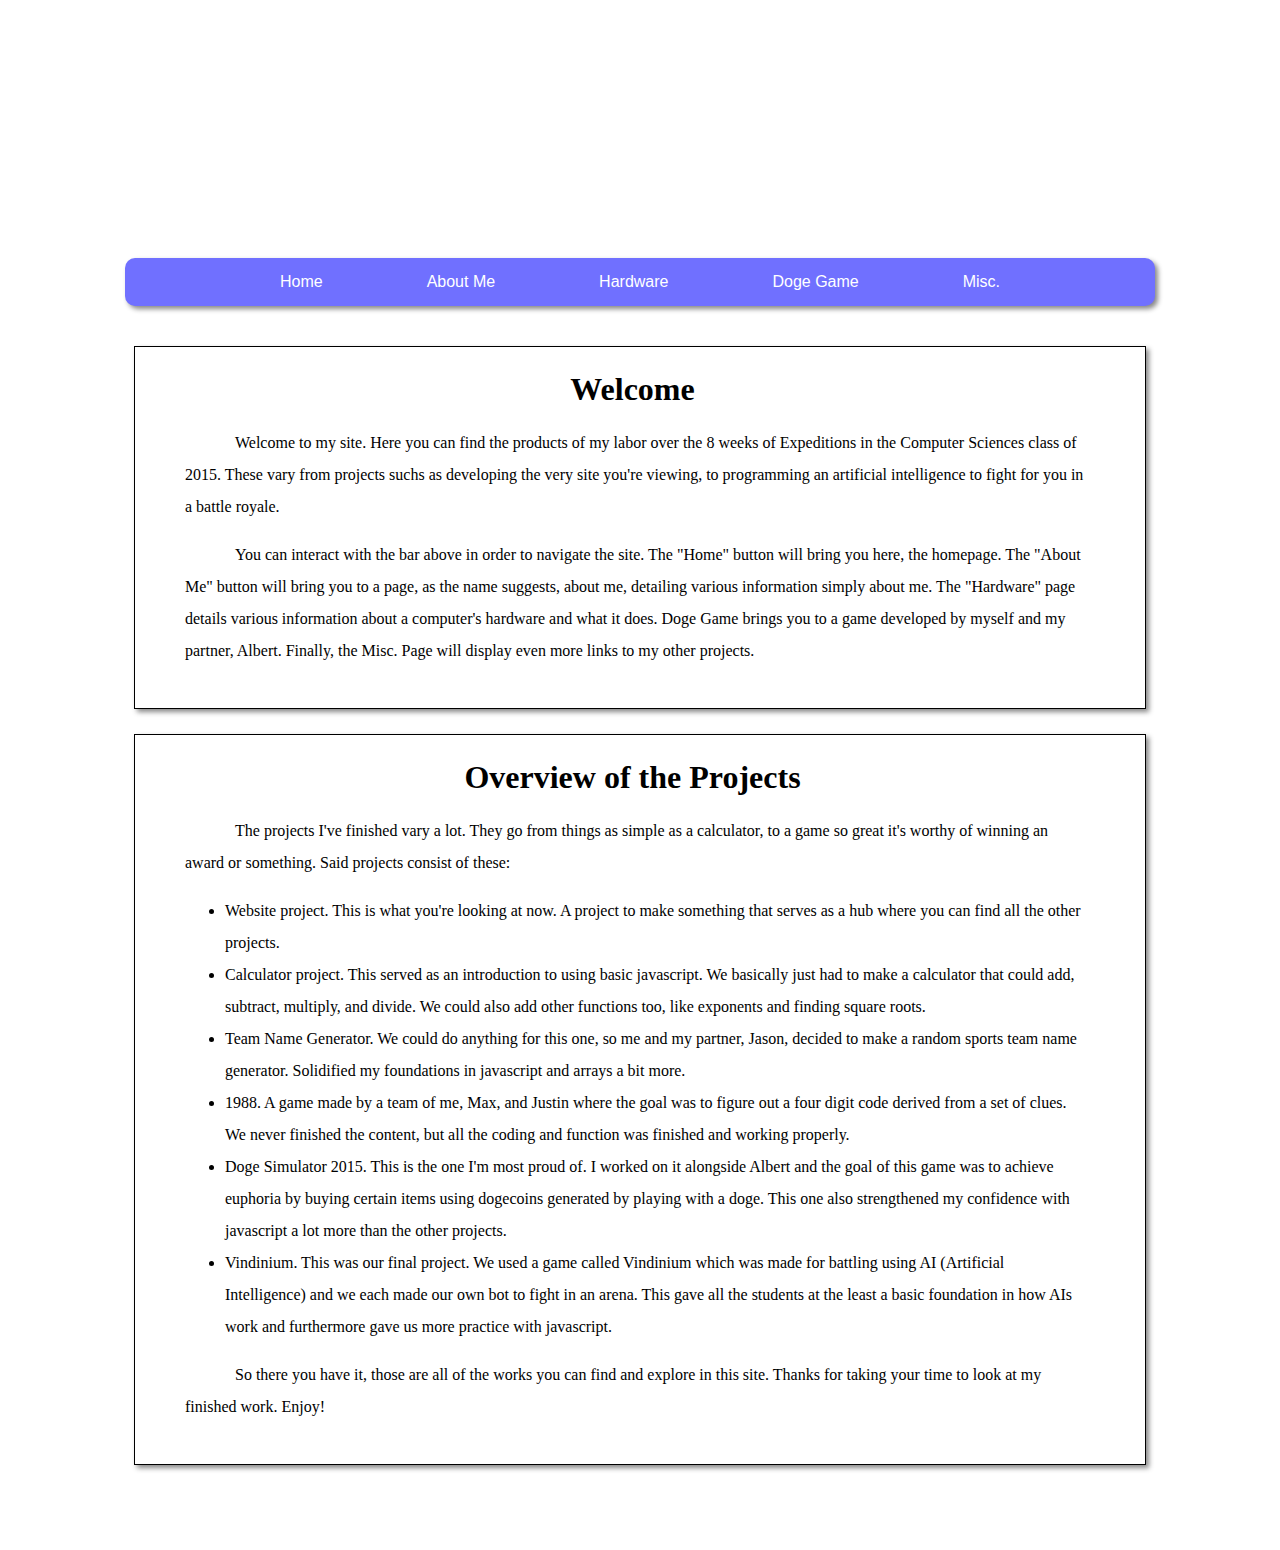
<file: index.html>
<!--
To change this template use Tools | Templates.
-->
<!DOCTYPE HTML PUBLIC "-//W3C//DTD HTML 4.01 Transitional//EN" "http://www.w3.org/TR/html4/loose.dtd">
<html>
<head>
    <title></title>
    <link rel="stylesheet" type="text/css" href="stylez.css">
</head>
<body>
    <div id="header-image">    
    </div>
    <div id="navbar">
        <ul id="navbar-list">
            <li><a href="index.html">Home</a></li>
            <li><a href="aboutme.html">About Me</a></li>
            <li><a href="hardware.html">Hardware</a></li>
            <li><a href="doge.html">Doge Game</a></li>
            <li><a href="misc.html">Misc.</a></li>
        </ul>
    </div>
    <div id="body">
        <h1>Welcome</h1>
        <p>Welcome to my site. Here you can find the products of my labor over the 8 weeks of Expeditions in the 
        Computer Sciences class of 2015. These vary from projects suchs as developing the very site you're viewing, 
        to programming an artificial intelligence to fight for you in a battle royale.</p>
        <p>You can interact with the bar above in order to navigate the site. The "Home" button will bring you here, the homepage. 
        The "About Me" button will bring you to a page, as the name suggests, about me, detailing various information simply 
        about me. The "Hardware" page details various information about a computer's hardware and what it does. Doge Game 
        brings you to a game developed by myself and my partner, Albert. Finally, the Misc. Page will display even more links to 
        my other projects.</p>
    </div>
    <div id="body">
        <h1>Overview of the Projects</h1>
        <p>The projects I've finished vary a lot. They go from things as simple as a calculator, to a game so great it's
        worthy of winning an award or something. Said projects consist of these:</p>
        <ul>
            <li>Website project. This is what you're looking at now. A project to make something that serves as a hub where 
            you can find all the other projects.<br></li>
            <li>Calculator project. This served as an introduction to using basic javascript. We basically just had
            to make a calculator that could add, subtract, multiply, and divide. We could also add other functions too,
            like exponents and finding square roots.</li>
            <li>Team Name Generator. We could do anything for this one, so me and my partner, Jason, decided to make a random
            sports team name generator. Solidified my foundations in javascript and arrays a bit more.</li>
            <li>1988. A game made by a team of me, Max, and Justin where the goal was to figure out a four digit code derived
            from a set of clues. We never finished the content, but all the coding and function was finished and working
            properly.</li>
            <li>Doge Simulator 2015. This is the one I'm most proud of. I worked on it alongside Albert and the goal of this
            game was to achieve euphoria by buying certain items using dogecoins generated by playing with a doge. This one
            also strengthened my confidence with javascript a lot more than the other projects.</li>
            <li>Vindinium. This was our final project. We used a game called Vindinium which was made for battling using
            AI (Artificial Intelligence) and we each made our own bot to fight in an arena. This gave all the students
            at the least a basic foundation in how AIs work and furthermore gave us more practice with javascript.</li>
        </ul>
        <p>So there you have it, those are all of the works you can find and explore in this site. Thanks for taking your time
        to look at my finished work. Enjoy!</p>
    </div>
    <div id="background">
    </div>
</body>
</html>
</file>
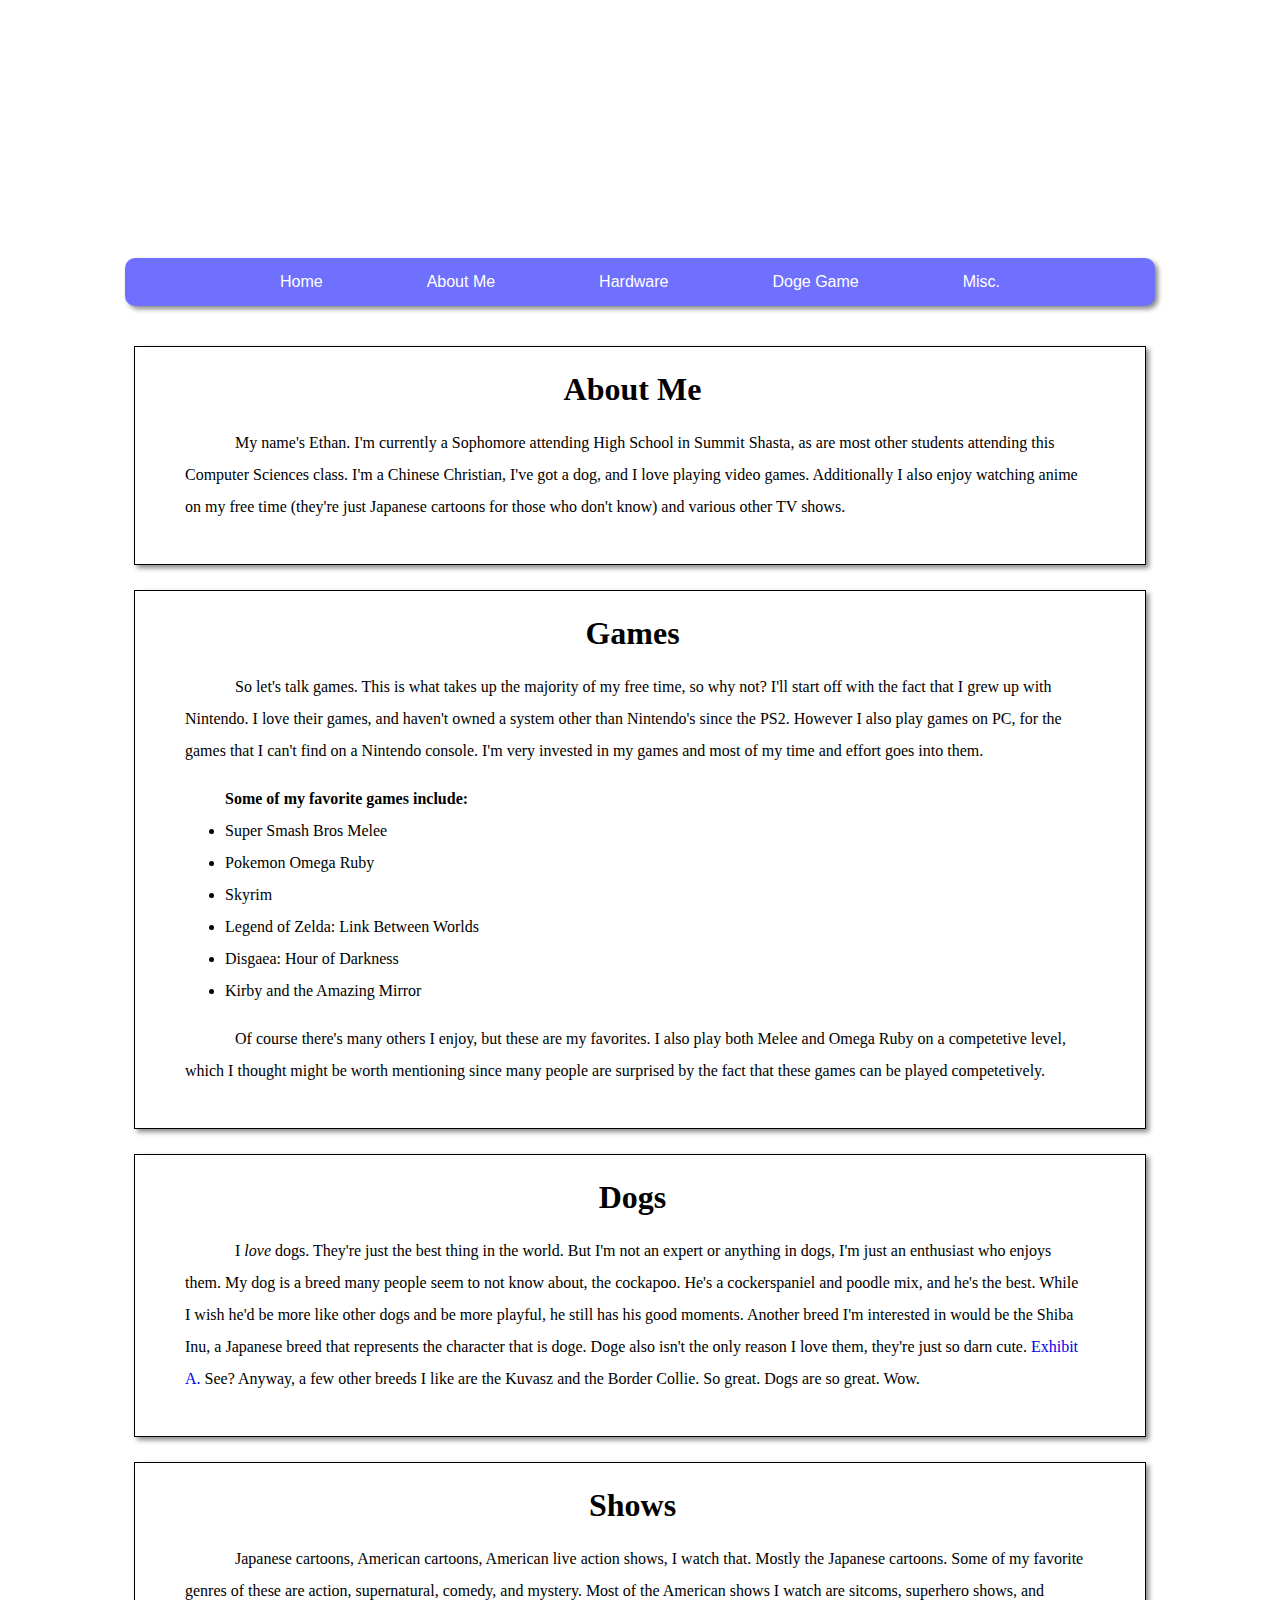
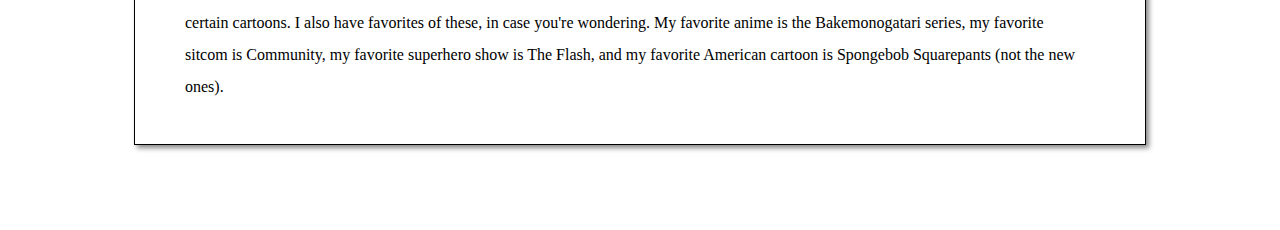
<file: aboutme.html>
<!--
To change this template use Tools | Templates.
-->
<!DOCTYPE HTML PUBLIC "-//W3C//DTD HTML 4.01 Transitional//EN" "http://www.w3.org/TR/html4/loose.dtd">
<html>
<head>
    <title></title>
    <link rel="stylesheet" type="text/css" href="stylez.css">
</head>
<body>
    <div id="header-image">    
    </div>
    <div id="navbar">
        <ul id="navbar-list">
            <li><a href="index.html">Home</a></li>
            <li><a href="aboutme.html">About Me</a></li>
            <li><a href="hardware.html">Hardware</a></li>
            <li><a href="doge.html">Doge Game</a></li>
            <li><a href="misc.html">Misc.</a></li>
        </ul>
    </div>
    <div id="body">
        <h1>About Me</h1>
        <p>My name's Ethan. I'm currently a Sophomore attending High School in Summit Shasta, as are most other students
        attending this Computer Sciences class. I'm a Chinese Christian, I've got a dog, and I love playing video games.
        Additionally I also enjoy watching anime on my free time (they're just Japanese cartoons for those who don't know)
        and various other TV shows.</p>
    </div>
    <div id="body">
        <h1>Games</h1>
        <p>So let's talk games. This is what takes up the majority of my free time, so why not? I'll start off with the
        fact that I grew up with Nintendo. I love their games, and haven't owned a system other than Nintendo's since the PS2.
        However I also play games on PC, for the games that I can't find on a Nintendo console. I'm very invested in my games
        and most of my time and effort goes into them.</p>
        <ul><b>Some of my favorite games include:</b>
            <li>Super Smash Bros Melee</li>
            <li>Pokemon Omega Ruby</li>
            <li>Skyrim</li>
            <li>Legend of Zelda: Link Between Worlds</li>
            <li>Disgaea: Hour of Darkness</li>
            <li>Kirby and the Amazing Mirror</li>
        </ul>
        <p>Of course there's many others I enjoy, but these are my favorites. I also play both Melee and Omega Ruby on a 
        competetive level, which I thought might be worth mentioning since many people are surprised by the fact that
        these games can be played competetively.</p>
    </div>
    <div id="body">
        <h1>Dogs</h1>
        <p>I <i>love</i> dogs. They're just the best thing in the world. But I'm not an expert or anything in dogs, 
        I'm just an enthusiast who enjoys them. My dog is a breed many people seem to not know about, the cockapoo. He's
        a cockerspaniel and poodle mix, and he's the best. While I wish he'd be more like other dogs and be more playful,
        he still has his good moments. Another breed I'm interested in would be the Shiba Inu, a Japanese breed that represents
        the character that is doge. Doge also isn't the only reason I love them, they're just so darn cute. 
        <a href="https://s-media-cache-ak0.pinimg.com/736x/ff/55/45/ff5545fdaf148fdfe42e43629fe7d7f1.jpg">Exhibit A.</a>
        See? Anyway, a few other breeds I like are the Kuvasz and the Border Collie. So great. Dogs are so great. Wow.</p>
    </div>
    <div id="body">
        <h1>Shows</h1>
        <p>Japanese cartoons, American cartoons, American live action shows, I watch that. Mostly the Japanese cartoons.
        Some of my favorite genres of these are action, supernatural, comedy, and mystery. Most of the American shows I watch
        are sitcoms, superhero shows, and certain cartoons. I also have favorites of these, in case you're wondering. My
        favorite anime is the Bakemonogatari series, my favorite sitcom is Community, my favorite superhero show is The Flash,
        and my favorite American cartoon is Spongebob Squarepants (not the new ones).</p>
    </div>
</body>
</html>
</file>
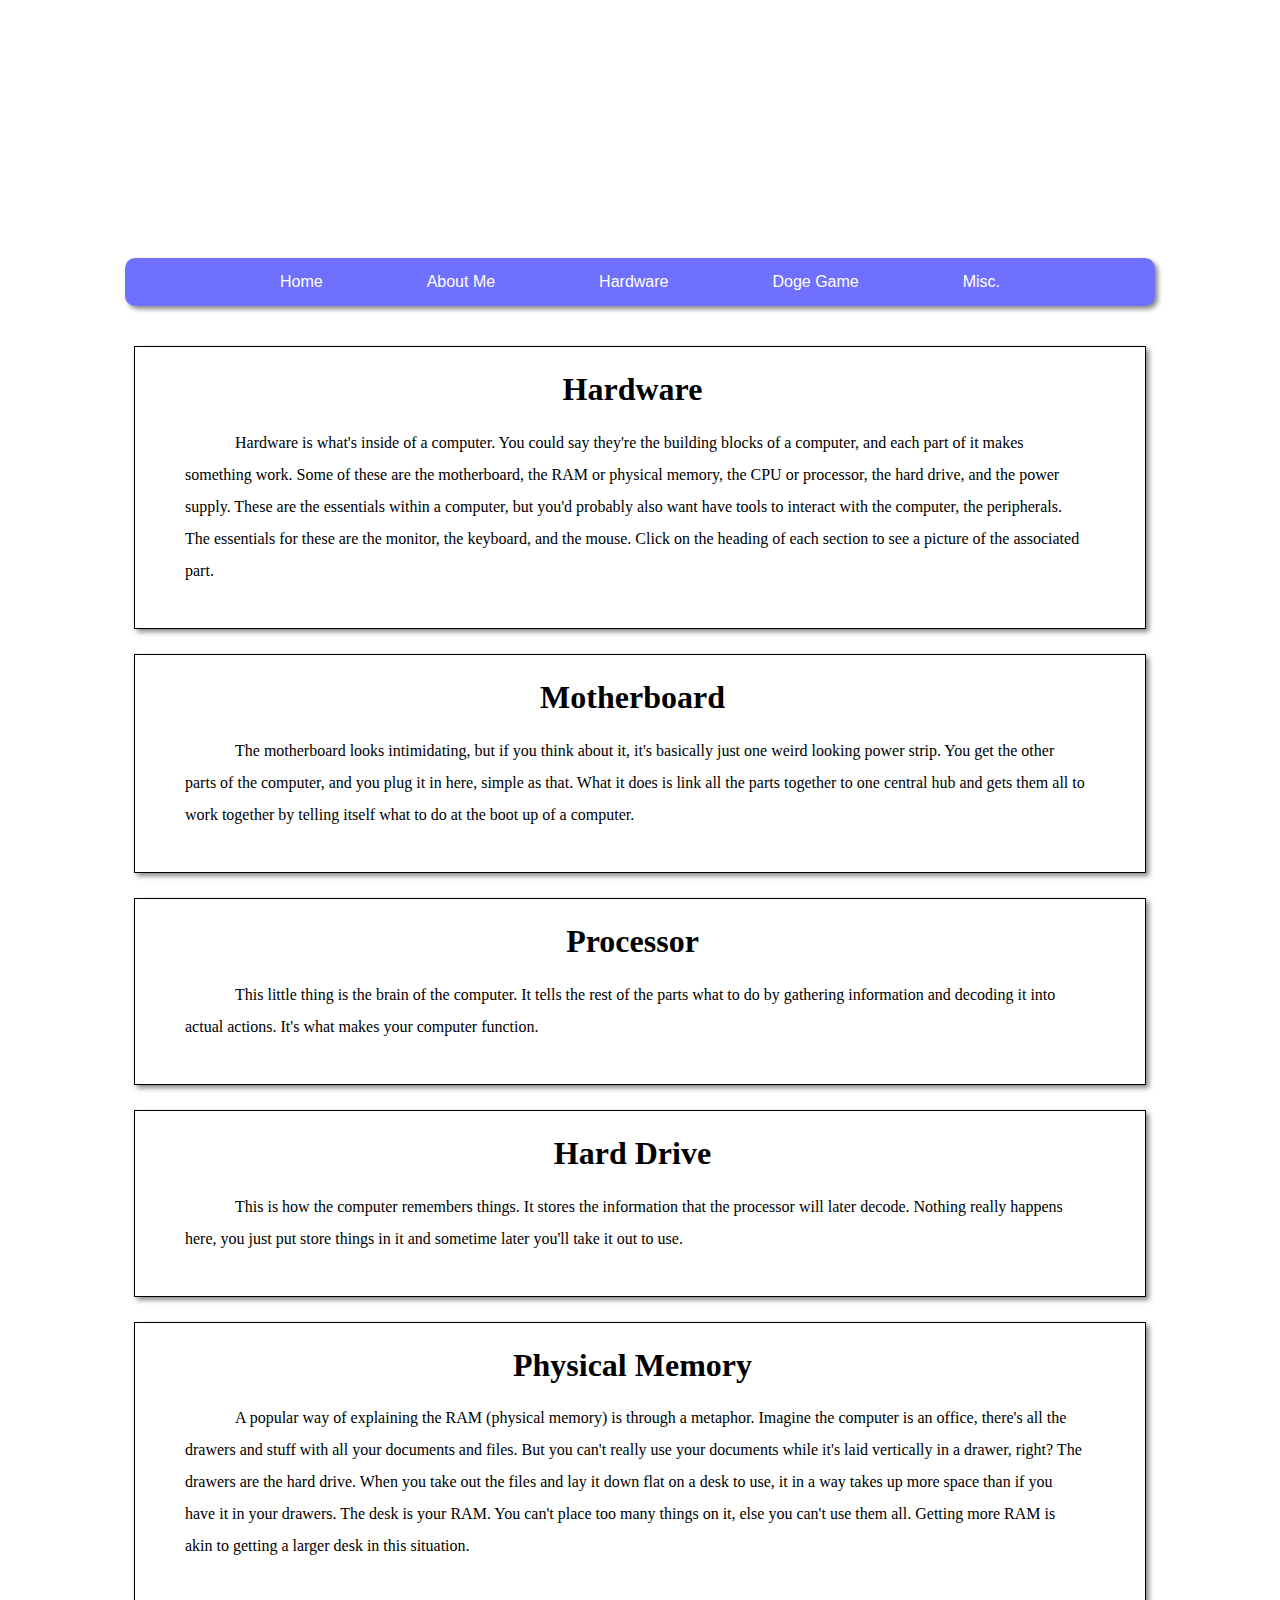
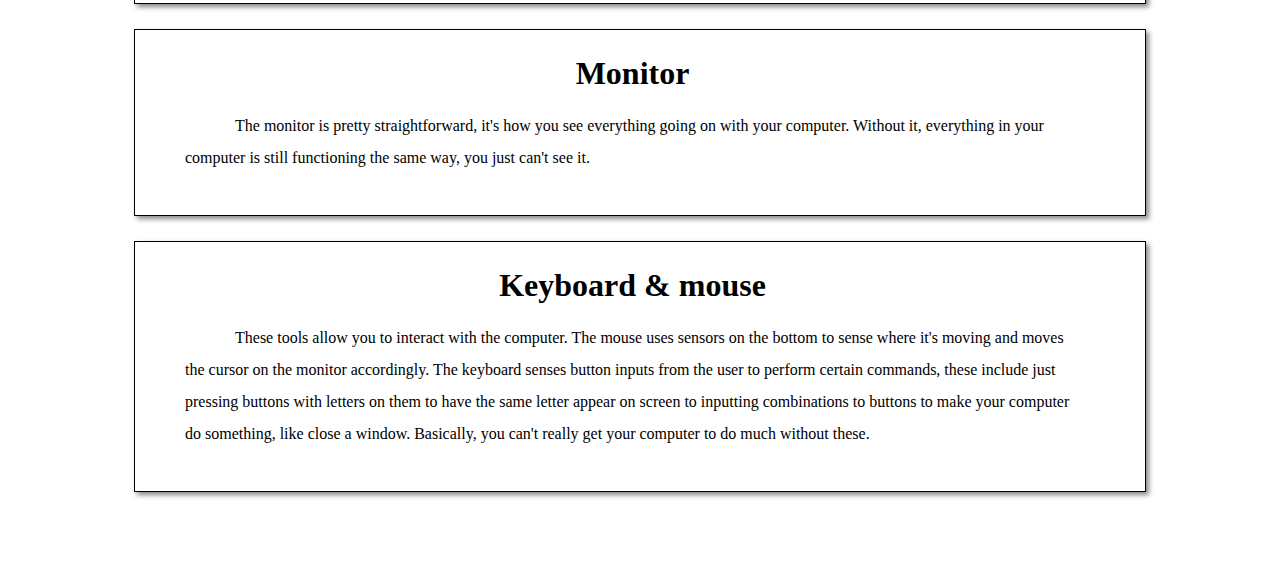
<file: hardware.html>
<!--
To change this template use Tools | Templates.
-->
<!DOCTYPE HTML PUBLIC "-//W3C//DTD HTML 4.01 Transitional//EN" "http://www.w3.org/TR/html4/loose.dtd">
<html>
<head>
    <title></title>
    <link rel="stylesheet" type="text/css" href="stylez.css">
</head>
<body>
    <div id="header-image">    
    </div>
    <div id="navbar">
        <ul id="navbar-list">
            <li><a href="index.html">Home</a></li>
            <li><a href="aboutme.html">About Me</a></li>
            <li><a href="hardware.html">Hardware</a></li>
            <li><a href="doge.html">Doge Game</a></li>
            <li><a href="misc.html">Misc.</a></li>
        </ul>
    </div>
    <div id="body">
        <h1>Hardware</h1>
        <p>Hardware is what's inside of a computer. You could say they're the building blocks of a computer, and each part of it
        makes something work. Some of these are the motherboard, the RAM or physical memory, the CPU or processor, the hard
        drive, and the power supply. These are the essentials within a computer, but you'd probably also want have tools to
        interact with the computer, the peripherals. The essentials for these are the monitor, the keyboard, and the mouse.
        Click on the heading of each section to see a picture of the associated part.</p>
    </div>
    <div id="body">
        <h1><a href="http://www.ixbt.com/mainboard/gigabyte/ma790xt-ud4p/board.jpg">Motherboard</a></h1>
        <p>The motherboard looks intimidating, but if you think about it, it's basically just one weird looking power strip.
        You get the other parts of the computer, and you plug it in here, simple as that. What it does is link all the parts together
        to one central hub and gets them all to work together by telling itself what to do at the boot up of a computer.</p>
    </div>
    <div id="body">
        <h1><a href="http://thumbs1.ebaystatic.com/d/l225/m/miT-SsCuLtvX_LnjfNf0Fnw.jpg">Processor</a></h1>
        <p>This little thing is the brain of the computer. It tells the rest of the parts what to do by gathering information
        and decoding it into actual actions. It's what makes your computer function.</p>
    </div>
    <div id="body">
        <h1><a href="http://upload.wikimedia.org/wikipedia/commons/f/f8/Laptop-hard-drive-exposed.jpg">Hard Drive</a></h1>
        <p>This is how the computer remembers things. It stores the information that the processor will later decode.
        Nothing really happens here, you just put store things in it and sometime later you'll take it out to use.</p>
    </div>
    <div id="body">
        <h1><a href="http://images10.newegg.com/NeweggImage/ProductImageCompressAll300/A0ST_130287840029705082DEDku6RQEv.jpg">Physical Memory</a></h1>
        <p>A popular way of explaining the RAM (physical memory) is through a metaphor. Imagine the computer is an office,
        there's all the drawers and stuff with all your documents and files. But you can't really use your documents while it's
        laid vertically in a drawer, right? The drawers are the hard drive. When you take out the files and lay it down flat 
        on a desk to use, it in a way takes up more space than if you have it in your drawers. The desk is your RAM. You can't
        place too many things on it, else you can't use them all. Getting more RAM is akin to getting a larger desk in this
        situation.</p>
    </div>
    <div id="body">
        <h1><a href="http://ecx.images-amazon.com/images/I/81FJa00A3yL._SL1500_.jpg">Monitor</a></h1>
        <p>The monitor is pretty straightforward, it's how you see everything going on with your computer. Without it,
        everything in your computer is still functioning the same way, you just can't see it. </p>
    </div>
    <div id="body">
        <h1><a href="http://googletech.com.np/wp-content/uploads/2013/08/Wireless-Keyboard-and-Mouse-Combo-Kit-IMB-3606-.jpg">Keyboard & mouse</a></h1>
        <p>These tools allow you to interact with the computer. The mouse uses sensors on the bottom to sense where it's moving
        and moves the cursor on the monitor accordingly. The keyboard senses button inputs from the user to perform certain commands,
        these include just pressing buttons with letters on them to have the same letter appear on screen to inputting
        combinations to buttons to make your computer do something, like close a window. Basically, you can't really get your
        computer to do much without these.</p>
    </div>
</body>
</html>
</file>
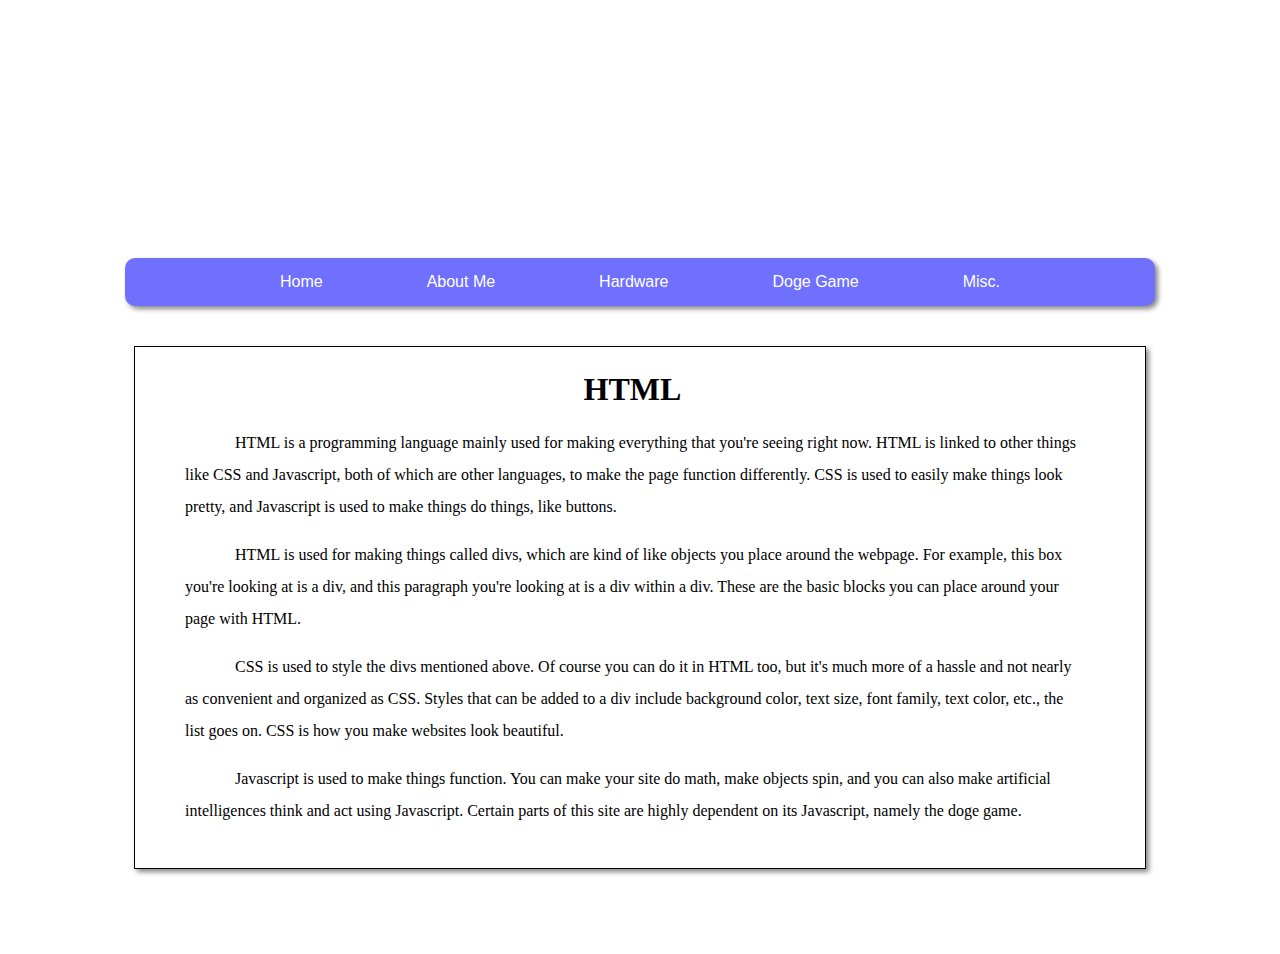
<file: htmlpage.html>
<!--
To change this template use Tools | Templates.
-->
<!DOCTYPE HTML PUBLIC "-//W3C//DTD HTML 4.01 Transitional//EN" "http://www.w3.org/TR/html4/loose.dtd">
<html>
<head>
    <title>Misc</title>
    <link rel="stylesheet" type="text/css" href="stylez.css">
</head>
<body>
    <div id="header-image">    
    </div>
    <div id="navbar">
        <ul id="navbar-list">
            <li><a href="index.html">Home</a></li>
            <li><a href="aboutme.html">About Me</a></li>
            <li><a href="hardware.html">Hardware</a></li>
            <li><a href="doge.html">Doge Game</a></li>
            <li><a href="misc.html">Misc.</a></li>
        </ul>
    </div>
    <div id="body">
        <h1>HTML</h1>
        <p>HTML is a programming language mainly used for making everything that you're seeing right now. HTML is linked to other things
        like CSS and Javascript, both of which are other languages, to make the page function differently. CSS is used to easily make things
        look pretty, and Javascript is used to make things do things, like buttons.</p>
        <p>HTML is used for making things called divs, which are kind of like objects you place around the webpage. For example,
        this box you're looking at is a div, and this paragraph you're looking at is a div within a div. These are the basic blocks
        you can place around your page with HTML.</p>
        <p>CSS is used to style the divs mentioned above. Of course you can do it in HTML too, but it's much more of a hassle and
        not nearly as convenient and organized as CSS. Styles that can be added to a div include background color, text size, font family,
        text color, etc., the list goes on. CSS is how you make websites look beautiful.</p>
        <p>Javascript is used to make things function. You can make your site do math, make objects spin, and you can also make artificial
        intelligences think and act using Javascript. Certain parts of this site are highly dependent on its Javascript, namely the doge game.</p>
    </div>
</body>
</html>
</file>
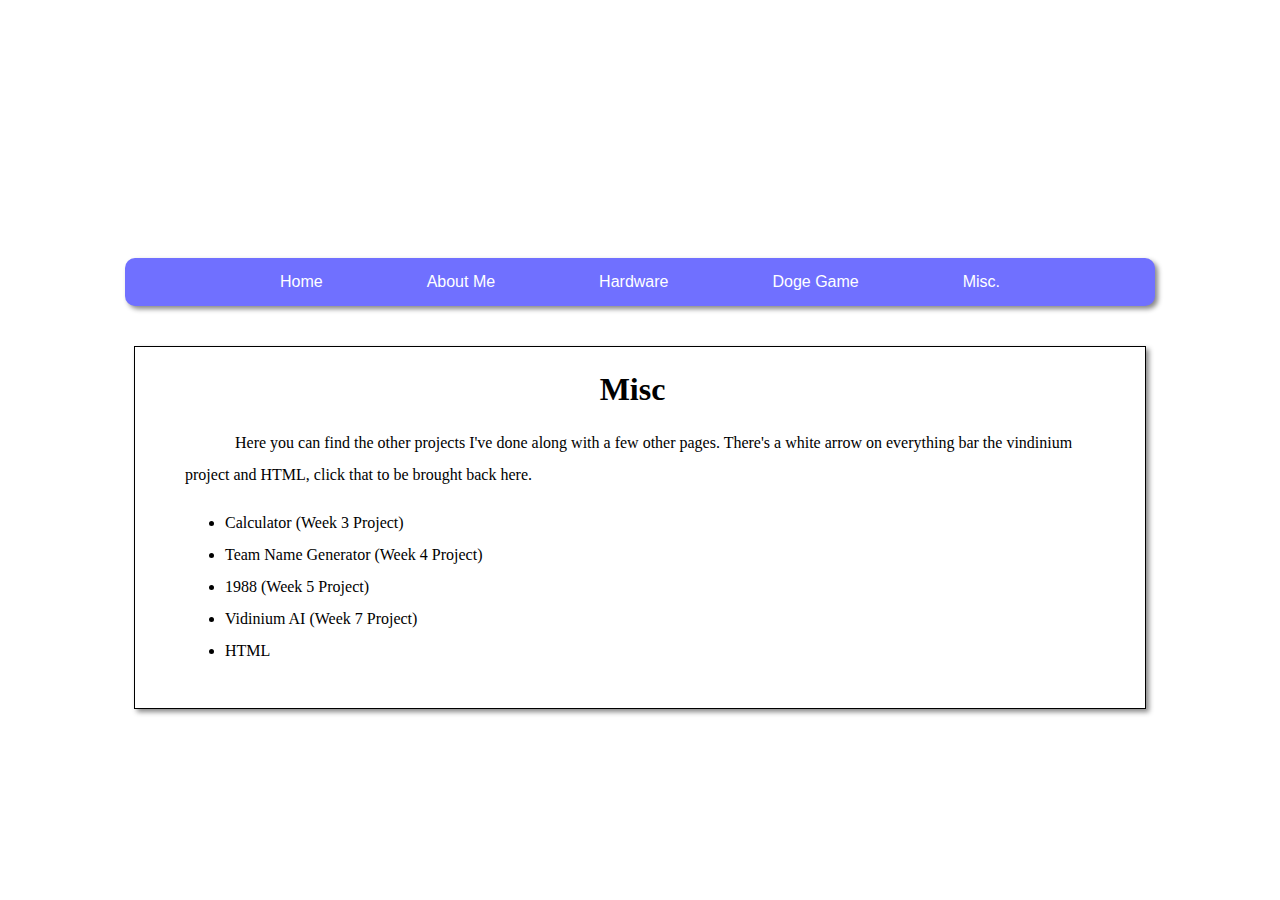
<file: misc.html>
<!--
To change this template use Tools | Templates.
-->
<!DOCTYPE HTML PUBLIC "-//W3C//DTD HTML 4.01 Transitional//EN" "http://www.w3.org/TR/html4/loose.dtd">
<html>
<head>
    <title>Misc</title>
    <link rel="stylesheet" type="text/css" href="stylez.css">
</head>
<body>
    <div id="header-image">    
    </div>
    <div id="navbar">
        <ul id="navbar-list">
            <li><a href="index.html">Home</a></li>
            <li><a href="aboutme.html">About Me</a></li>
            <li><a href="hardware.html">Hardware</a></li>
            <li><a href="doge.html">Doge Game</a></li>
            <li><a href="misc.html">Misc.</a></li>
        </ul>
    </div>
    <div id="body">
        <h1>Misc</h1>
        <p>Here you can find the other projects I've done along with a few other pages.
        There's a white arrow on everything bar the vindinium project and HTML, click that to be brought back here.</p>
        <ul>
            <li><a href="calc.html">Calculator (Week 3 Project)</a></li>
            <li><a href="namegenerator.html">Team Name Generator (Week 4 Project)</a></li>
            <li><a href="1988.html">1988 (Week 5 Project)</a></li>
            <li><a href="vindinium.html">Vidinium AI (Week 7 Project)</a></li> 
            <li><a href="htmlpage.html">HTML</a></li>
        </ul>
    </div>
</body>
</html>
</file>
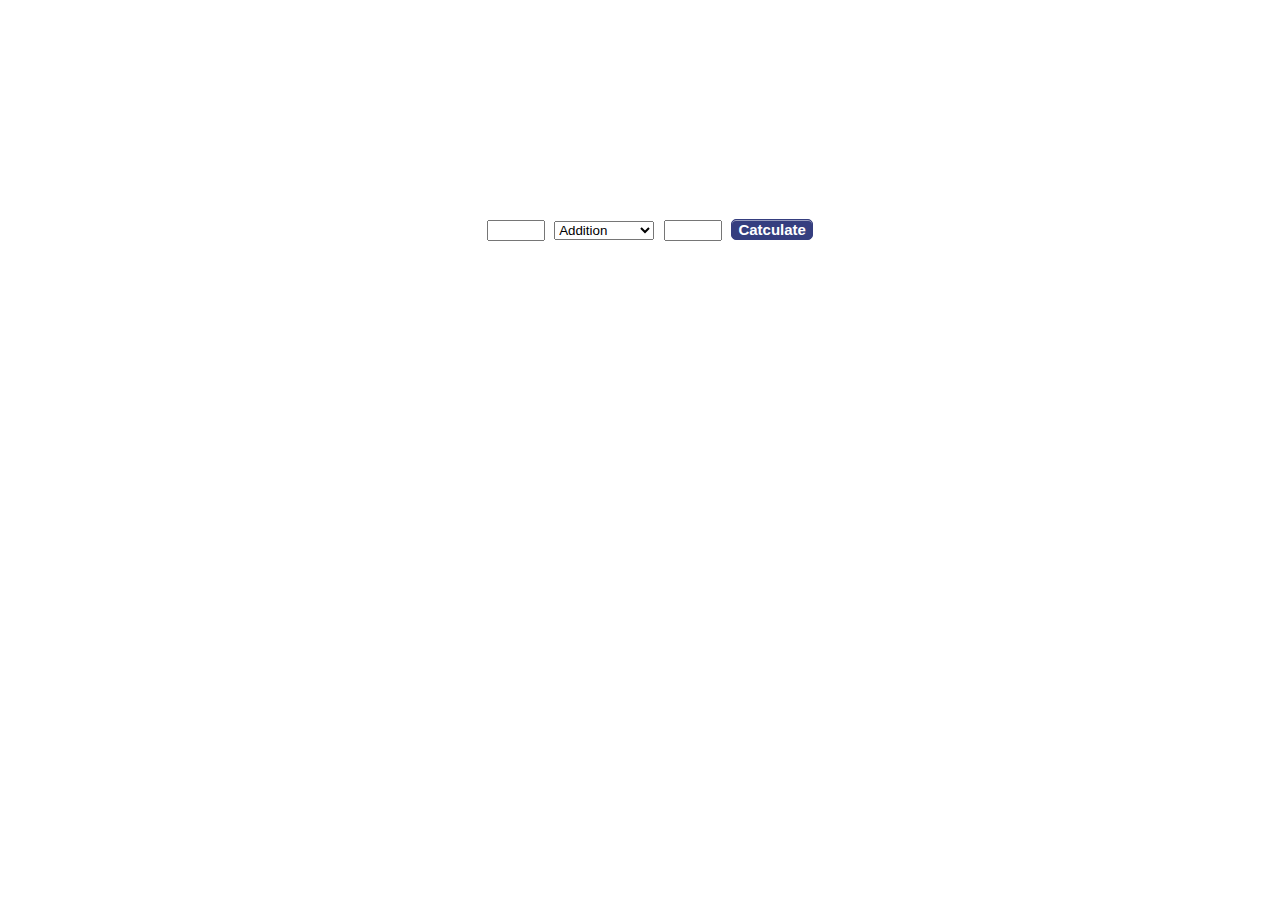
<file: attachments/calc.html>
<!DOCTYPE html>
<html>
<head>
	<link rel="stylesheet" href="calc.css">
	<title>Catculator</title>
</head>
<body>
<div>
  <table id="title">
    <tr>
      <td id="titletext">Catculator Fun Time</td>
    </tr>
  </table>
</div>
<div id="calculator">
<input type ="text" name="Number1" style="width:50px;" id="Number1">
  <select id="DropdownMenu1">
    <option value="+">Addition</option>
    <option value="-">Subtraction</option>
    <option value="x">Multiplication</option>
    <option value="division">Division</option>
    <option value="^">Exponent</option>
    <option value="$">Square Root</option>
  </select>
<input type ="text" name="Number2" style="width:50px;" id="Number2">

<input type="button" value="Catculate" id="submitButton" />

    <p>The anser is: <span id="Answer"></span></p>
</div>
<script src="calc.js" ></script>
</body>
</html>
</file>
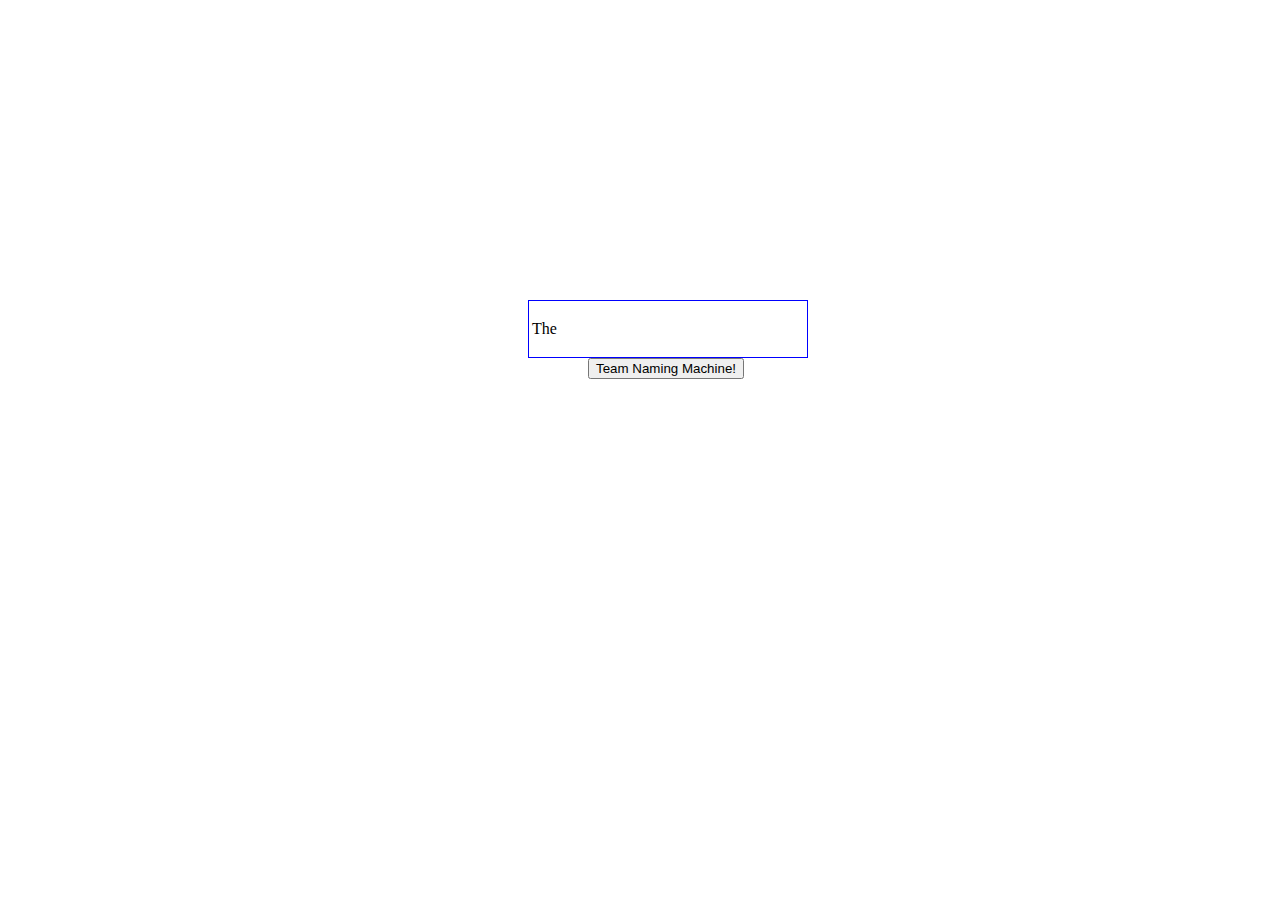
<file: attachments/namegenerator.html>
<!DOCTYPE html>
<link rel=stylesheet type="text/css" href="namegenerator.css">
<body>
  <table style="width:5%" id = "table1">
    <tr>
      <td id = "The"> The </td>
      <td id = "CityName"></td>
      <td id = "Adjective"></td>
      <td id = "Noun"></td>
    </tr>
  </table>
  <button type="button" id="Activation">Team Naming Machine!</button>
  <script type="text/javascript" src="namegenerator.js"></script>
</body>
</file>
<file: stylez.css>
/*
    Document   : stylesheet.css
    Created on : 2015-04-27 06:07 PM
    Author     : dank
    Description:
    Purpose of the stylesheet follows.
    To change this template use Tools | Templates.
*/

root {
    display: block;
}
#header-image {
    background-image: url("http://img.hdwallpaperpc.com/cover/52/Cartoon_Comic_Anime_Stretch_White_Bakemonogatari_Nisemonogatari_Nekomonogatari_Karen_Araragi_Fire_Sister_51924.jpg");
    background-size: 110%;
    background-repeat: no-repeat;
    background-position: center 60px;
    margin-right: auto;
    margin-left: auto;
    width: 1000px;
    height: 350px;
    position: relative;
    top: -100px;
}
#navbar {
    position: relative;
    margin-left: auto;
    margin-right: auto;
    width:1000px;
    border: none;
    border-radius: 10px;
    padding: 15px;
    background-color: #7070FF;
    top: -100px;
    box-shadow: 3px 3px 5px #888888;
}
#navbar-list {
    list-style-type: none;
    margin: 0;
    padding: 0;
    text-align: center;
}
#navbar-list li {
    display: inline;
    padding-left: 50px;
    padding-right: 50px;
}
#navbar-list li a{
    font-family: Helvetica;
    color: white;
}
#navbar-list li a:hover{
    font-family: Helvetica;
    text-decoration: none;
    color: grey;
}
#body {
    position: relative;
    margin-right: auto;
    margin-left: auto;
    margin-bottom: 25px;
    border: solid;
    border-width: 1px;
    width: 900px;
    top: -60px;
    padding-left: 50px;
    padding-right: 60px;
    padding-bottom: 25px;
    padding-top: 5px;
    box-shadow: 3px 3px 5px #888888;
    font-family: Verdana;
    line-height: 200%;
    background-color: white;
    /*-moz-border-radius: 0px;
    -webkit-border-radius: 16px 16px 0px 0px;
    border-radius: 16px 16px 0px 0px;*/
}
a {
    text-decoration: none;
}
#body p{
    font-family: Verdana;
    text-indent: 50px;
}
#body h1{
    font-family: Verdana;
    text-align: center;
    /*background-color: #8A9A9E;
    width: 995px;
    padding-top: 13px;
    padding-bottom: 13px;
    padding-right: 15px;
    margin-left:-50px;
    margin-top: -5px;
    color: white;
    -moz-border-radius: 0px;
    -webkit-border-radius: 15px 15px 0px 0px;
    border-radius: 15px 15px 0px 0px;
    border-bottom: solid;
    border-bottom-width: 1px;
    border-bottom-color: black;*/
}
#body h1{
    font-family: Verdana;
    text-align: center;
    padding-right: 5px;
}
#body h1 a{
    color: black;
    /*color: white;*/
}
#body h1 a:hover{
    color: grey;   
}
li a{
    color: black;
}
li a:hover{
    color: grey;
}
table.code, table.spec, table.results, table.compile, table.summary
{
    margin-left: 4em;
    border: 1px solid #000000;
    padding: 4px;
}

table.code
{
    background-color: #e5e5e5;
}

table.spec
{
    background-color: #aaddff;
}

table.results
{
    background-color: #aaeeaa;
}

table.compile
{
    background-color: #ffaaaa;
}

table.summary
{
    background-color: #ffffff;
}

div.code, div.output
{
  border-right: white 2px ridge; 
  padding-right: 10px; 
  border-top: white 2px ridge; 
  padding-left: 10px; 
  font-size: 10pt; 
  padding-bottom: 10px; 
  margin: 10px; 
  border-left: white 2px ridge; 
  padding-top: 10px; 
  border-bottom: white 2px ridge; 
  font-family: courier new; 
  background-color: #e5e5e5;
}

/* For code snippets */

span.Keyword,span.Linq,span.ReferenceType,span.ValueType,span.Modifier,span.Statement,
span.MethodParameter,span.Namespace,span.DataType,span.Function,span.Method,
span.Object,span.Operator,span.Property,span.SysTable,span.SysSproc,
span.GlobalVariable,span.ReservedKeyword,span.SystemFunction,span.Type,
span.PreProcessorDirective, span.Element
{
    color: #0000cc
}

span.BlockComment,span.XmlComment,span.InlineComment,span.JavaDoc
{
    color: green
}

span.String
{
    color: black
}

span.Attention
{
    font-weight: bold;
    color: red
}

span.Entity
{
    color: red
}
</file>
<file: attachments/calc.css>
body {
  background-image: url("http://i.imgur.com/wvunc.jpg");
  font-family: 'Lucida Console', Monaco, monospace;
  color: white;
}
#calculator {
  padding-top:5px;
  padding-left:330px;
  padding-bottom:5px;
  padding-right:5px;
  margin-left: auto;
  margin-right: auto;
  width: 50%;
}
#title {
  margin-left: auto;
  margin-right: auto;
  margin-top: 150px;
  width: 50%;
}
#titletext {
  text-align: center;
  font-size: 50px;
}
#submitButton {
  font-size: 15px !important;
  background-color: #353E7F;
  font-weight: bold;
  text-shadow: 1px 1px #353E7F;
  color: #ffffff;
  border-radius: 5px;
  border: 1px solid #353E7F;
  cursor: pointer;
  box-shadow: 0 1px 0 rgba(255, 255, 255, 0.5) inset;
}
</file>
<file: attachments/namegenerator.css>
body {
    background-image: url("http://cdn.awwni.me/p1um.jpg");
    font-family: Lucida Console;
}
#table1 {
    margin-left:520px;
    margin-top:300px;
    background-color:white;
    table-layout:fixed;
    border: 1px solid blue;
}
#The {
    width:45px;
    height:50px;
    text-align:left;
}
td {
    text-align:center;
}
#CityName{
    width:70px;
    height:50px;
}
#Adjective{
    width:70px;
    height:50px;
}
#Noun{
    width:75px;
    height:50px;
}
#Activation {
    position: relative;
    left: 580px;
}
</file>
